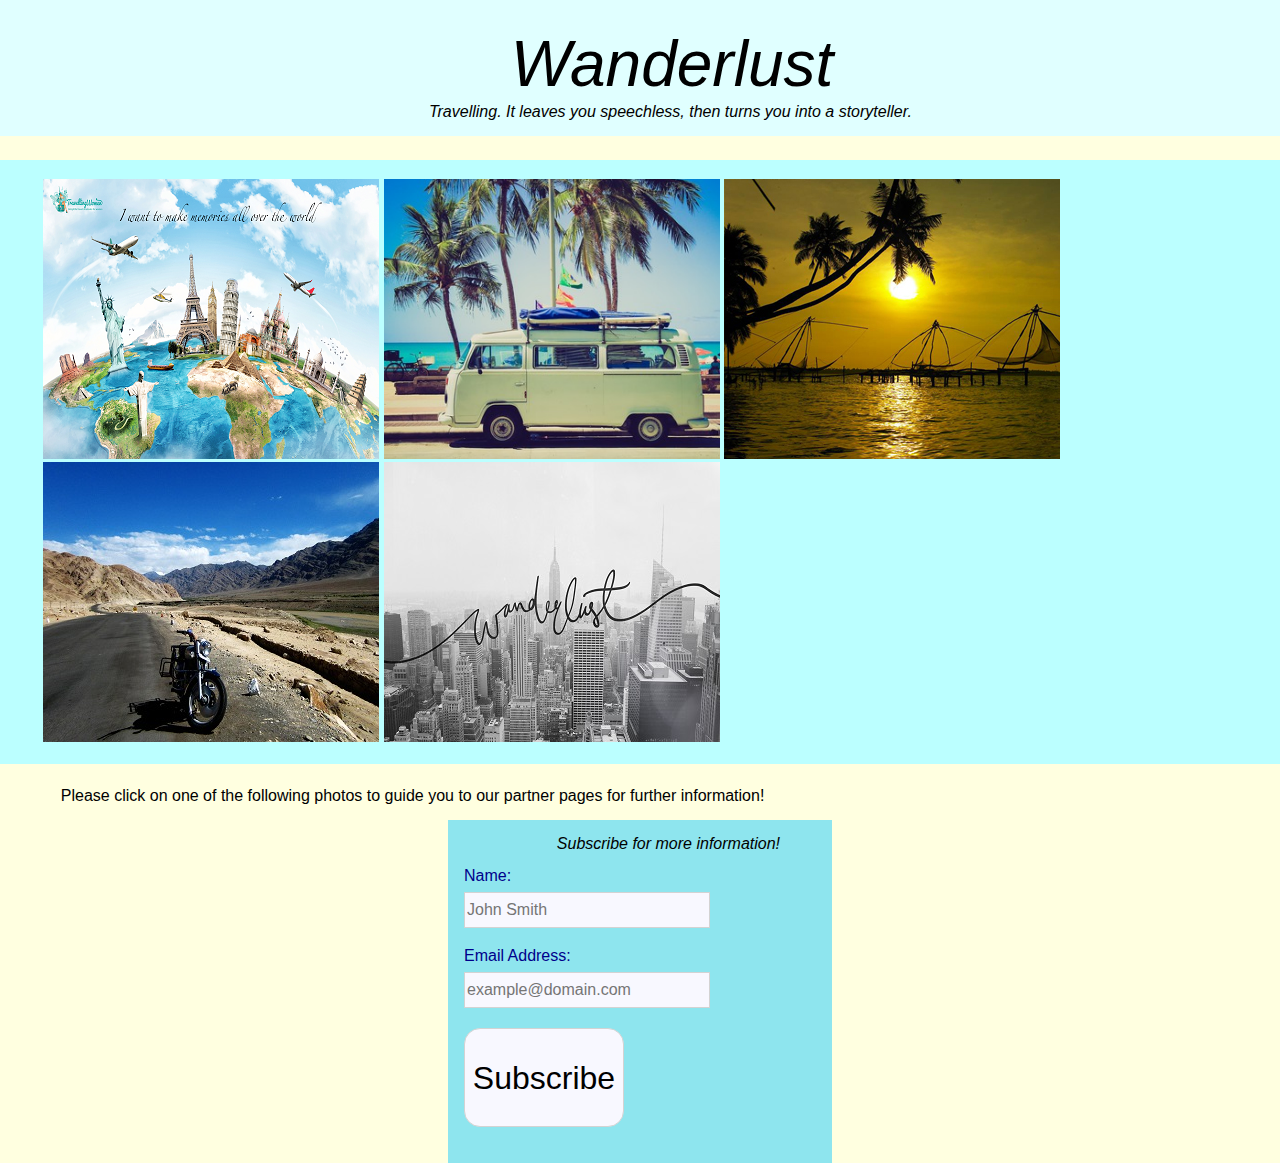
<file: Project-1/Onboarding/index.html>
<!DOCTYPE html>
<html lang="en">
<head>
	<title>Information Form</title>
	<meta charset="utf-8" />
	<meta name="viewport" content="width=device-width,initial-scale=1.0,shrink-to-fit=no" />
	<link rel="stylesheet" href="styles.css" />
</head>
<body>

	<section id="topsection">
	<div id="headerWrapper">
		<h1>Wanderlust</h1>	
		&nbsp;
	</div>

		&nbsp;
		<p id="text1">Travelling. It leaves you speechless, then turns you into a storyteller. </p>
		&nbsp;
	</section>

	<section id="photocollage">

	<div id="piccontainer">
		
		<a href="http://shop.lonelyplanet.com/" class="pics"> 
		<img id="pic1" src='pics/wanderlust1.png' alt="pic1" </a></a>

		<a href="https://www.fest300.com/festivals/where/north-america" class="pics">
		<img id="pic2" src='pics/concert.png' alt="pic2"</a></a>

		<a href="http://www.coastalliving.com/travel/top-10/top-10-exotic-beach-destinations" class="pics">
		<img id="pic3" src='pics/exotic.jpg' alt="pic3"</a></a>

		<a href="https://trips.furkot.com/?hl=en-US" class="pics">
		<img id="pic4" src='pics/roadtrip.jpg' alt="pic4"</a></a>

		<a href="https://www.hotwire.com/theme/big-city.jsp" class="pics">
		<img id="pic5" src='pics/wanderlust6.jpg' alt="pic5"</a></a>




	</div>

	</section>

	<p id= "text2"> Please click on one of the following photos to guide you to our partner pages for further information! </p>
	&nbsp;
		<div id="bodyWrapper">

			<div id="formWrapper">
			<h2 id="subscribe"> Subscribe for more information!</h2>
			&nbsp;
				<form action="" id="myform">
					<label for="name">Name</label>
					<input type="text" id="name" maxlength="40" name="name" placeholder= "John Smith"/>
					<label for="email">Email Address</label>
					<input type="email" id="email" name="email" placeholder="example@domain.com" pattern="^.+@.+$"/>
					<form>
 					 <input type="button" id="subscribe1" value="Subscribe" onclick="buttonFunction()">
 					</form>
				</form>

			</div>
		</div>




			<script type="text/javascript">

				var name = document.getElementById("name");
				var email = document.getElementById("email");
				var button1 = document.getElementById("subscribe1");

				button1.addEventListener('click', function subscribe(){

				var x = document.forms["myform"]["email"].value;
				var y = document.forms["myform"]["name"].value;

				
				if (x==null || x==""){

					alert("Please enter your email!")
					email.style.border="1pt solid red";
				}


				else {
					alert("Thank you for subscribing to Wanderlust!")
					document.getElementById("name").value = "";
					document.getElementById("email").value = "";

				}

				
				if (y==null || y==""){
						alert ("Please enter your name!");

						}
						else {

						}

				})

			

 

  
  
			</script>
		</body>
		</html>
</file>
<file: Project-1/Onboarding/styles.css>
/* http://meyerweb.com/eric/tools/css/reset/ 
   v2.0 | 20110126
   License: none (public domain)
*/

html, body, div, span, applet, object, iframe,
h1, h2, h3, h4, h5, h6, p, blockquote, pre,
a, abbr, acronym, address, big, cite, code,
del, dfn, em, img, ins, kbd, q, s, samp,
small, strike, strong, sub, sup, tt, var,
b, u, i, center,
dl, dt, dd, ol, ul, li,
fieldset, form, label, legend,
table, caption, tbody, tfoot, thead, tr, th, td,
article, aside, canvas, details, embed, 
figure, figcaption, footer, header, hgroup, 
menu, nav, output, ruby, section, summary,
time, mark, audio, video {
    margin: 0;
    padding: 0;
    border: 0;
    font-size: 100%;  
    font: inherit;
    vertical-align: baseline;
}
/* HTML5 display-role reset for older browsers */
article, aside, details, figcaption, figure, 
footer, header, hgroup, menu, nav, section {
    display: block;
}
body {
    line-height: 1;
}
ol, ul {
    list-style: none;
}
blockquote, q {
    quotes: none;
}
blockquote:before, blockquote:after,
q:before, q:after {
    content: '';
    content: none;
}
table {
    border-collapse: collapse;
    border-spacing: 0;
}





 





/*Custom CSS*/
@import url(https://fonts.googleapis.com/css?family=Josefin+Sans);


html {
    height: 100%;
    padding: .625em;
    -webkit-text-size-adjust: 100%;
    -moz-text-size-adjust: 100%;
    -ie-text-size-adjust: 100%;
    text-size-adjust: 100%;
    font-size: 1em;
    font-family: 'Josefin Sans', sans-serif;
    

}

body{
    font-family: 'Josefin Sans', sans-serif;
    position:absolute; top:0; bottom: 0; right: 0; left: 0;
    float: left;
}

label {
    display: block;
    font-family: 'Josefin Sans', sans-serif;
    border-radius: 0.5em;
    color: darkblue;
    margin: 0;
    margin-bottom: 0.5em;
}

label::after
{
    content: ': ';
}


#topsection 
{
  background-color: #E0FFFF;
  text-align: center;

}

h1{
    font-size: 4em;
    color: black;
    font-style: italic;
}
h2{
    color: black;
    font-size: 1em;
    font-style: italic;
}

body {
    background-color: lightyellow;
    
}

#piccontainer{
    margin: 1.5em;
    padding: 1.2em;

}

#photocollage{
  background-color: #BBFFFF;
}

#headerWrapper{
    width: 100%;
    height: 1.5em;
    color: black;
    padding: 2em 2em 2em 2em;
}





#formWrapper{
    
    padding: 1em;
    max-width: 40em;
    min-width: 20em;
    margin: 0 auto;
    background-color: #8EE5EE;
    width: 22em;
    


}
#bodyWrapper{
 
}

#name {
    min-width: 15em;
    
}
#email {
    min-width: 15em;
}

#text1{
    
    text-indent: -0.2em;
    padding-left: 4em;

    font-style: italic;

}
#text2 {
  text-indent: -0.2em;
    padding-left: 4em;

}

#subscribe {
    margin-left: 2em;
    text-indent: -0.2em;
    padding-left: 4em;

}

#subscribe1 {
    font-family: 'Josefin Sans', sans-serif;
    height: 0.5em;
    width: 5em;
    font-size: 2em;
    padding-bottom: 3em;
    border-radius: 0.5em;
    border-color: lightgrey;
    border-width: 0.005em;



}

#sub:hover{
    background-color: #C0C0C0;
}


@media only screen and (min-width: 37.5em) {
    input{
      -webkit-appearance: none;
      -moz-appearance: none;
      -ie-appearance: none;
      -webkit-text-size-adjust: 100%;
      -mox-text-size-adjust: 100%;
      -ie-text-size-adjust: 100%;
      text-size-adjust: 100%;
      display: block;
      margin: 0;
      margin-bottom: 20px;
      width: 35%;
      height: 2em;
      line-height: 3em;
      font-size: 1em;
      border: 0.1em solid lightgrey;
      background-color: ghostwhite;

    }

    textarea{
      -webkit-appearance: none;
      -moz-appearance: none;
      -ie-appearance: none;
      -webkit-text-size-adjust: 100%;
      -moz-text-size-adjust: 100%;
      -ie-text-size-adjust: 100%;
      text-size-adjust: 100%;
      display: block;
      margin: 0;
      margin-bottom: 20px;
      width: 35%;
      height: 5em;
      line-height: 1em;
      font-size: 1em;
      border: 1px solid lightgrey;
      background-color: ghostwhite;
    }

}

@media only screen and (max-width: 767px) {
    input{
      -webkit-appearance: none;
      -moz-appearance: none;
      -ie-appearance: none;
      -webkit-text-size-adjust: 100%;
      -mox-text-size-adjust: 100%;
      -ie-text-size-adjust: 100%;
      text-size-adjust: 100%;
      display: block;
      margin: 0;
      margin-bottom: 20px;
      width: 35%;
      height: 2em;
      line-height: 3em;
      font-size: 1em;
      border: 0.1em solid lightgrey;
      background-color: ghostwhite;

    }

    textarea{
      -webkit-appearance: none;
      -moz-appearance: none;
      -ie-appearance: none;
      -webkit-text-size-adjust: 100%;
      -moz-text-size-adjust: 100%;
      -ie-text-size-adjust: 100%;
      text-size-adjust: 100%;
      display: block;
      margin: 0;
      margin-bottom: 20px;
      width: 35%;
      height: 5em;
      line-height: 1em;
      font-size: 1em;
      border: 1px solid lightgrey;
      background-color:ghostwhite;
    }


}


}
</file>
